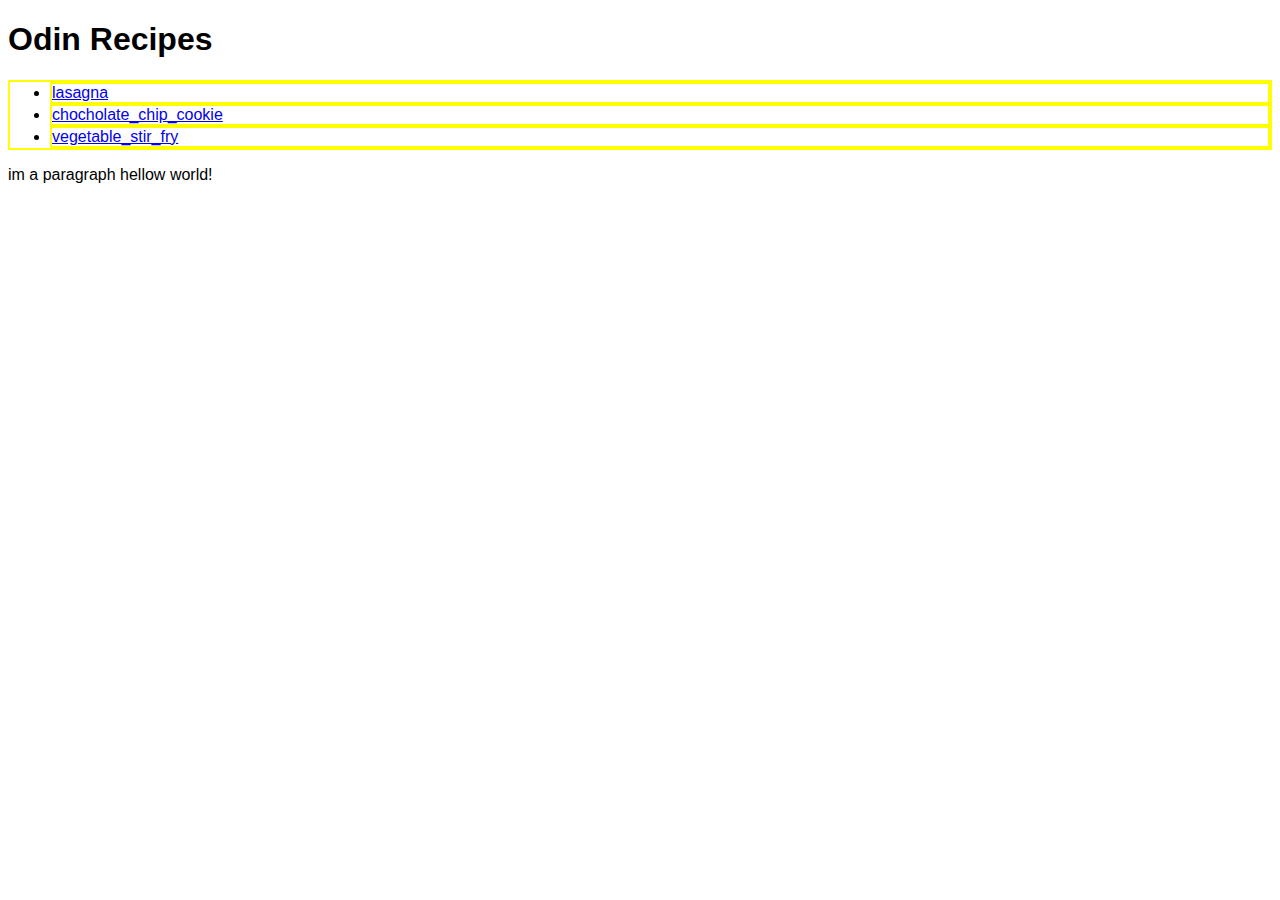
<file: index.html>
<!DOCTYPE html>
<html lan="eng">
  <head>
  <link rel="stylesheet" href="./style.css">
  <meta UTF-8>
  <title>my-recipes</title>
  </head>
  <body>
    <h1>Odin Recipes</h1>
    <ul>
      <li><a href="./recipes/lasagna.html">lasagna</a></li>
      <li><a href="./recipes/chocholate_chip_cookie.html">chocholate_chip_cookie</a></li>
      <li><a href="./recipes/vegetable_stir_fry.html">vegetable_stir_fry</a></li>
    </ul>
    <p> im a paragraph hellow <span>world!</span></p>
  </body>
</html>
</file>
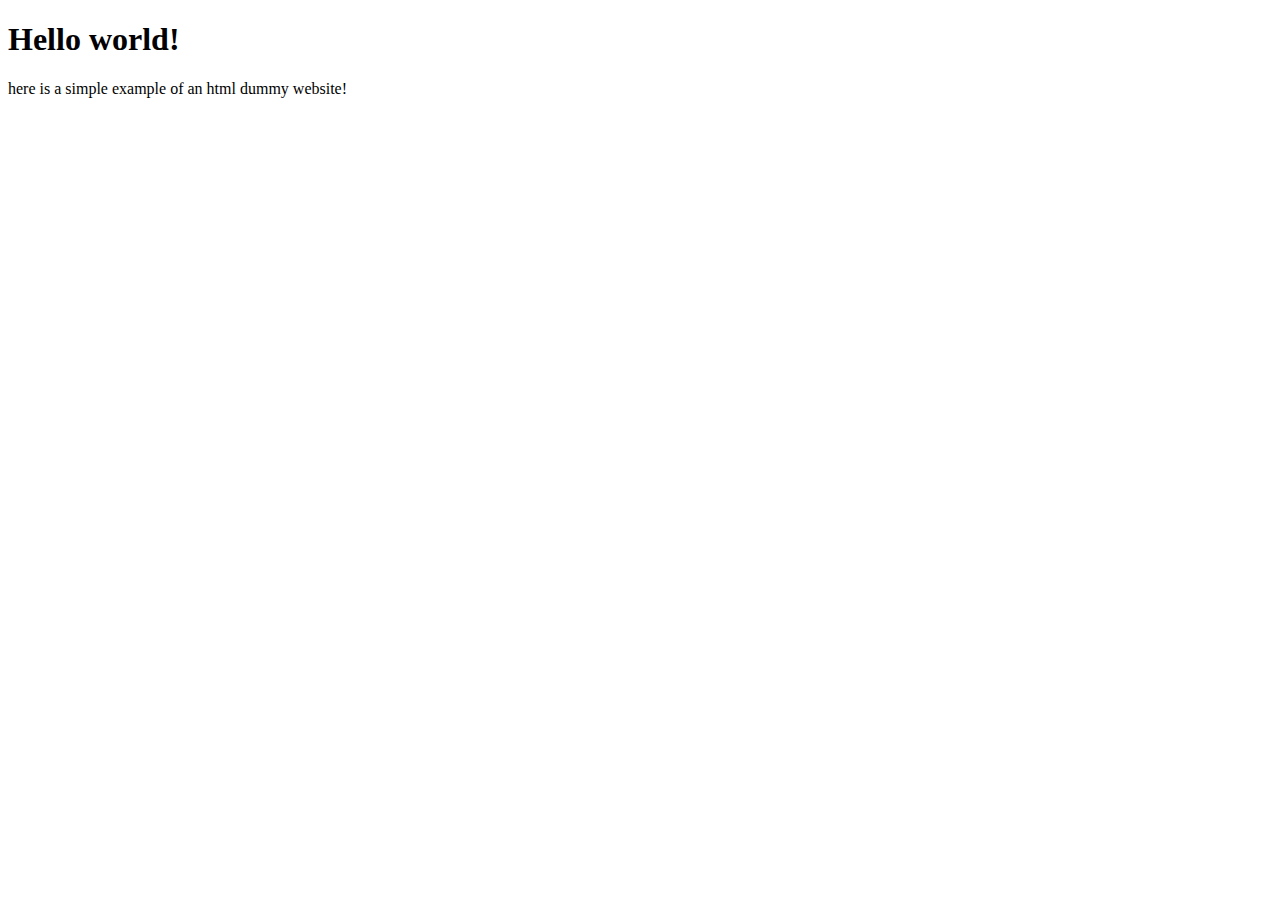
<file: tem.html>
<!DOCTYPE html>
<html>
  <head>
    <meta name="" content="">
    <title>my website</title>
    <link rel="" type="" href="">
  </head>
  <body>
    <h1>Hello world!</h1>
    <div class="unique">
      <p>here is a simple example of an html dummy website!</p>
    </div>
  </body>
</html>
</file>
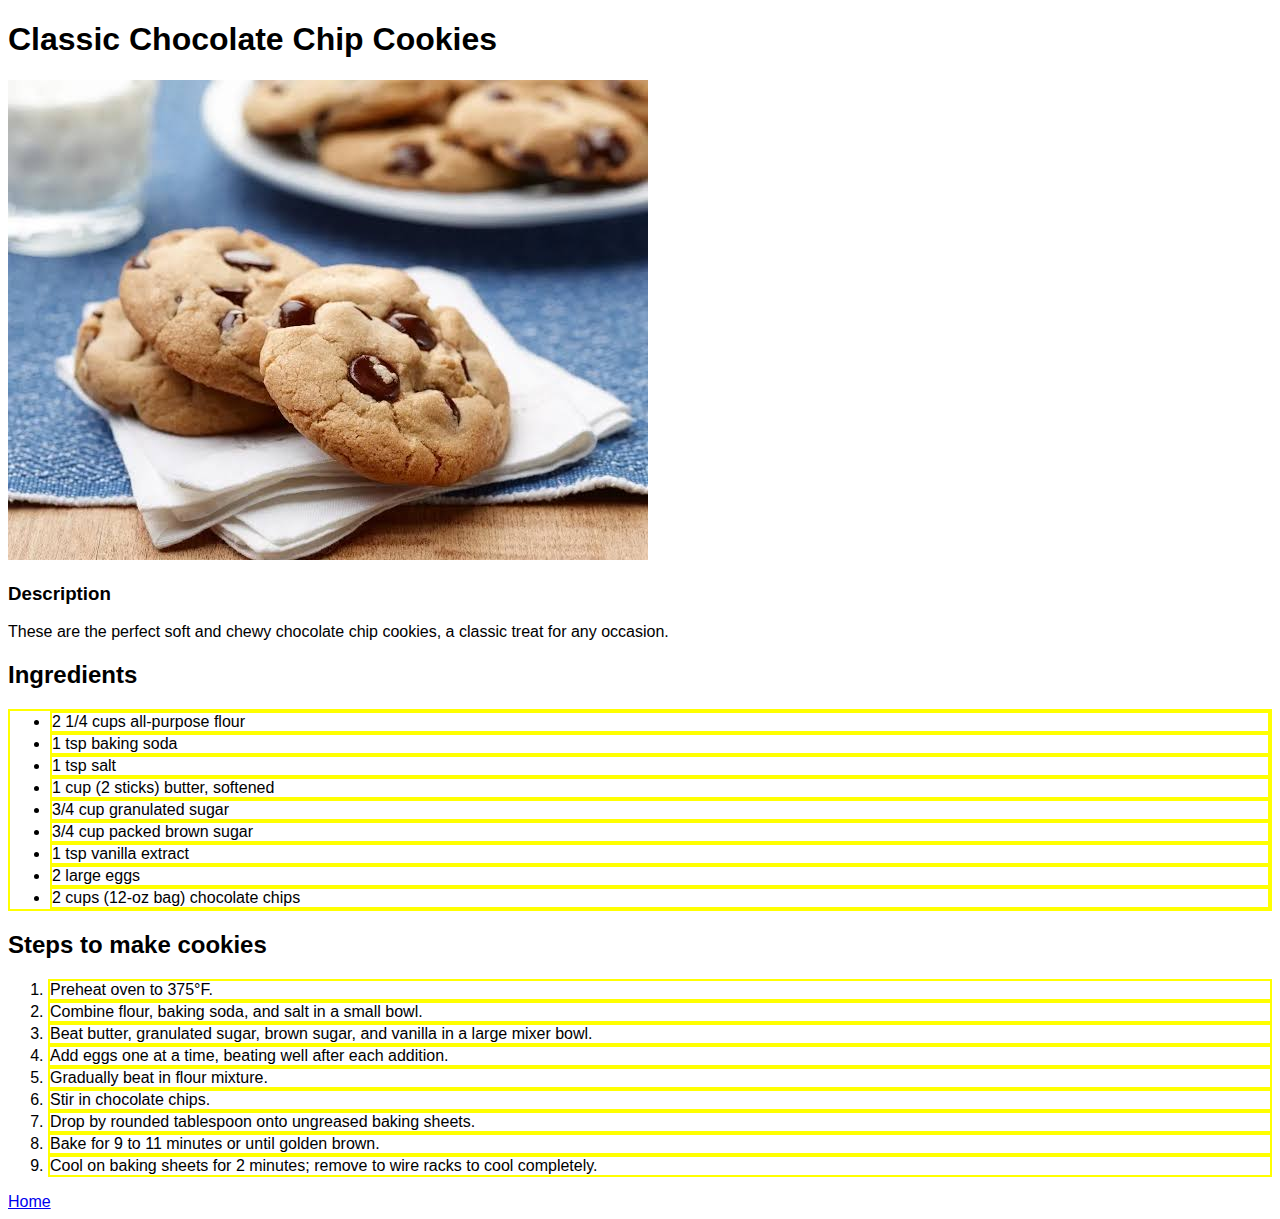
<file: recipes/chocholate_chip_cookie.html>
<!DOCTYPE html>
<html lan="eng">
  <head>
    <meta UTF-8>
    <link rel="stylesheet" href="../style.css">
    <title>my-recipes</title>
  </head>
  <body>
    <h1>Classic Chocolate Chip Cookies</h1>
        <img src="./images/Chocholate_chip_cookie2.jpeg" alt="a photo of chewy chocolate chip cookies">
        <h3>Description</h3>
        <p>These are the perfect soft and chewy chocolate chip cookies, a classic treat for any occasion.</p>

        <h2>Ingredients</h2>
        <ul>
            <li>2 1/4 cups all-purpose flour</li>
              <li>1 tsp baking soda</li>
              <li>1 tsp salt</li>
              <li>1 cup (2 sticks) butter, softened</li>
              <li class="especial">3/4 cup granulated sugar</li>
              <li>3/4 cup packed brown sugar</li>
              <li>1 tsp vanilla extract</li>
              <li>2 large eggs</li>
              <li>2 cups (12-oz bag) chocolate chips</li>
          </ul>

        <h2>Steps to make cookies</h2>
        <ol>
            <li>Preheat oven to 375°F.</li>
              <li>Combine flour, baking soda, and salt in a small bowl.</li>
              <li>Beat butter, granulated sugar, brown sugar, and vanilla in a large mixer bowl.</li>
              <li>Add eggs one at a time, beating well after each addition.</li>
              <li>Gradually beat in flour mixture.</li>
              <li>Stir in chocolate chips.</li>
              <li>Drop by rounded tablespoon onto ungreased baking sheets.</li>
              <li>Bake for 9 to 11 minutes or until golden brown.</li>
              <li>Cool on baking sheets for 2 minutes; remove to wire racks to cool completely.</li>
          </ol>
        <a href="../index.html">Home</a>
  </body>
  
</html>
</file>
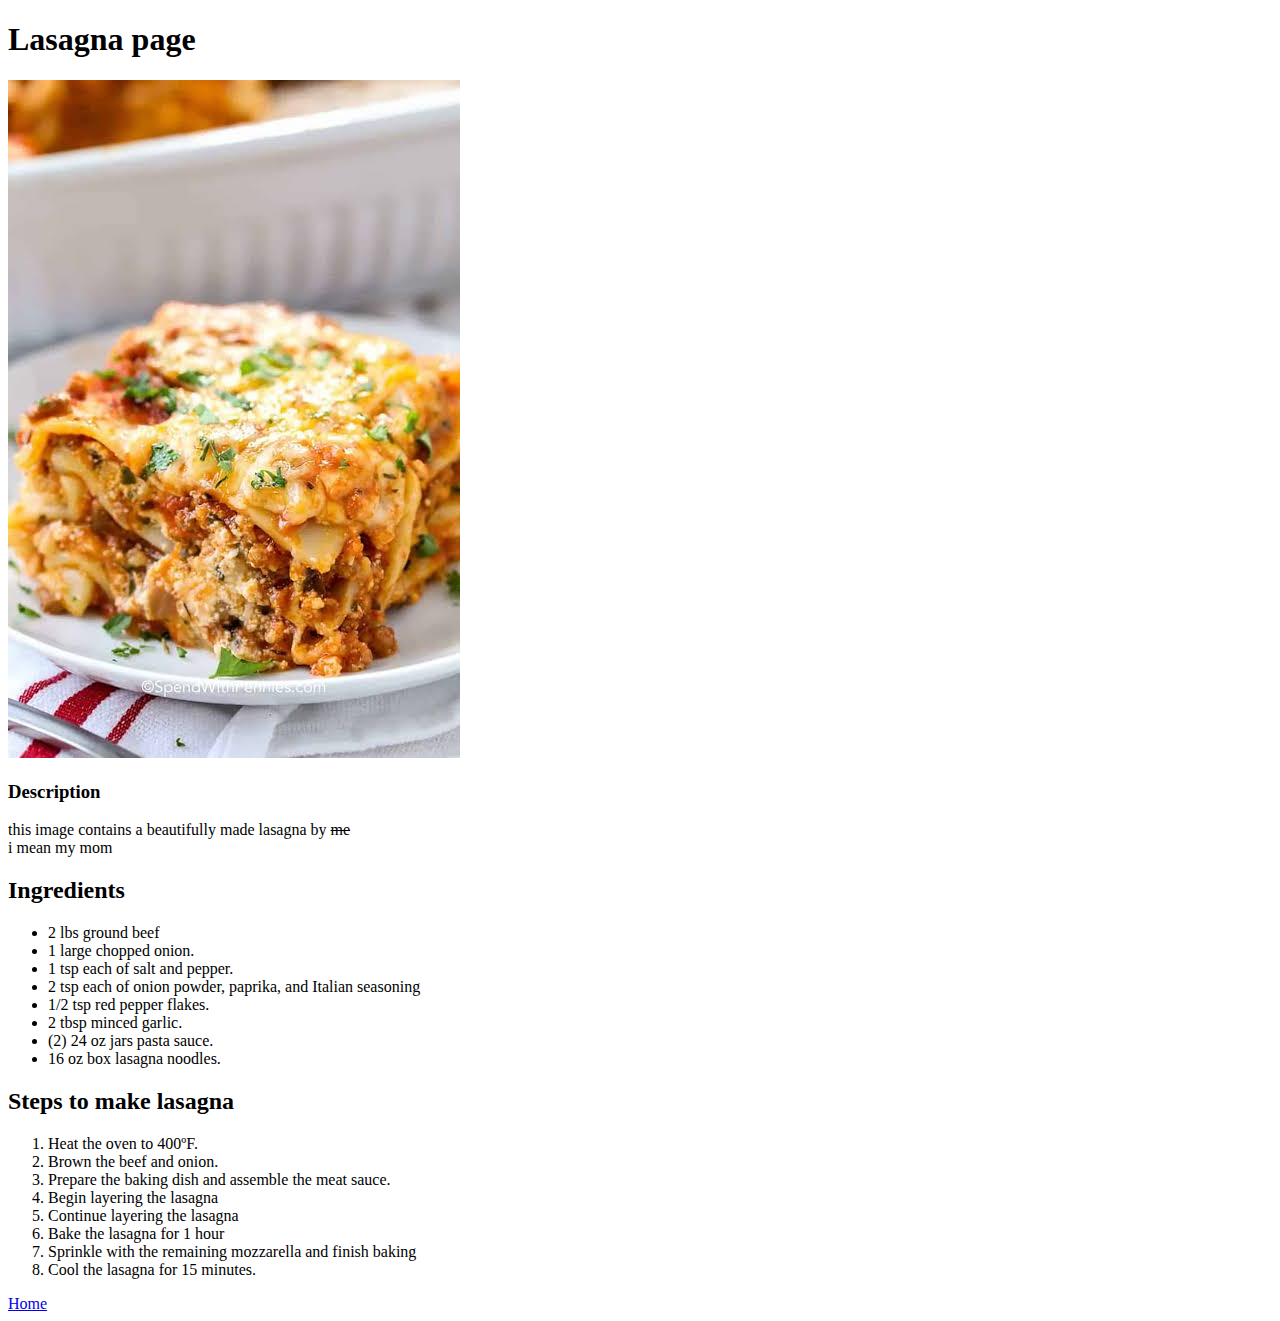
<file: recipes/lasagna.html>
<!DOCTYPE html>
<html lan="eng">
  <head>
  <meta UTF-8>
  <link rel="spread sheet" href="../style.css">
  <title>dummy website</title>
  </head>
  <body>
    <div class="heading">
    <h1>Lasagna page</h1>
    </div>
    <img src="./images/Lasagna2.jpeg" alt="a photo of a delisious Lasagna">
    <div class="heading">
    <h3>Description</h3>
    </div>
    <p>this image contains a beautifully made lasagna by <del>me</del><br> i mean my mom</p>
  
    <h2>Ingredients</h2>
    <ul>
      <li>2 lbs ground beef</li>
      <li>1 large chopped onion.</li>
      <li>1 tsp each of salt and pepper.</li>
      <li>2 tsp each of onion powder, paprika, and Italian seasoning</li>
      <li>1/2 tsp red pepper flakes.</li>
      <li>2 tbsp minced garlic.</li>
      <li>(2) 24 oz jars pasta sauce.</li>
      <li>16 oz box lasagna noodles.</li>
    </ul>

    <h2>Steps to make lasagna</h2>
    <ol>
      <li>Heat the oven to 400ºF.</li>
      <li>Brown the beef and onion.</li>
      <li> Prepare the baking dish and assemble the meat sauce.</li>
      <li>Begin layering the lasagna</li>
      <li> Continue layering the lasagna</li>
      <li> Bake the lasagna for 1 hour</li>
      <li>Sprinkle with the remaining mozzarella and finish baking</li>
      <li>Cool the lasagna for 15 minutes.</li>
    </ol>
    <a href="../index.html">Home</a>
    
  </body>
</html>
</file>
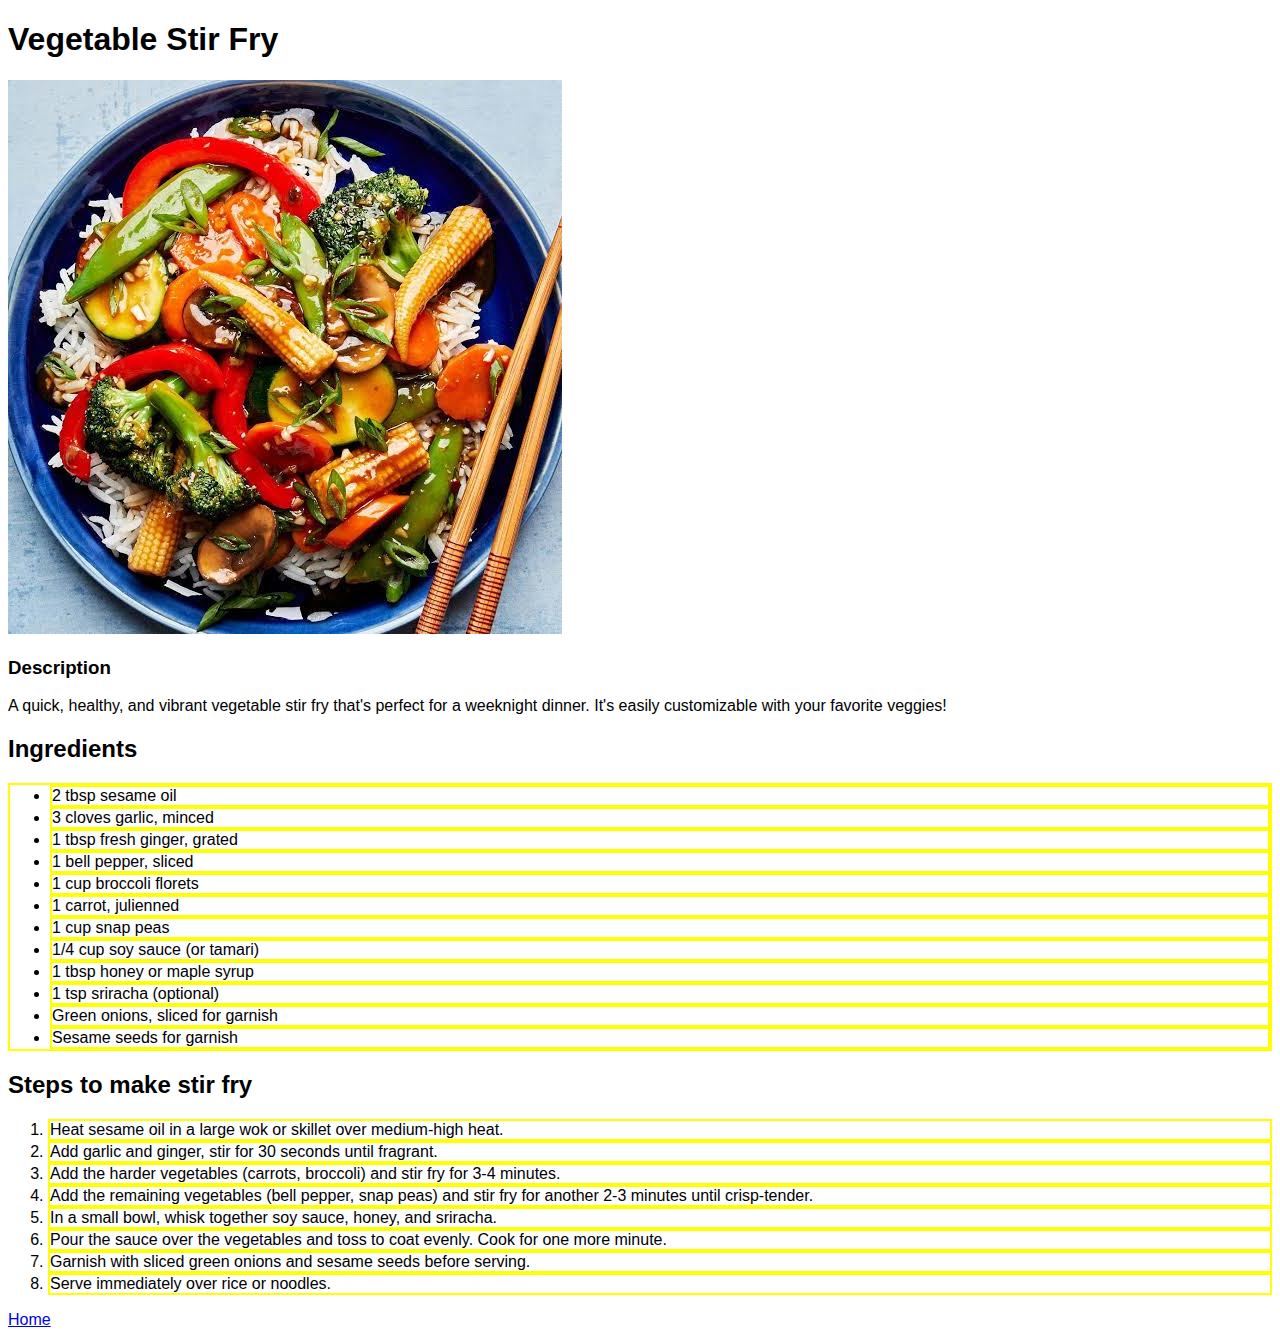
<file: recipes/vegetable_stir_fry.html>
<!DOCTYPE html>
<html>
  <head>
    <meta UTF-8>
    <link rel="stylesheet" href="../style.css">
    <title>my-recipe</title>
  </head>
  <body>
    <h1 class="title vegetable">Vegetable Stir Fry</h1>
    <img src="./images/Stir_fry.jpeg" alt="a colorful vegetable stir fry in a wok">
    <h3>Description</h3>
    <p>A quick, healthy, and vibrant vegetable stir fry that's perfect for a weeknight dinner. It's easily customizable with your favorite veggies!</p>

    <h2>Ingredients</h2>
    <ul>
        <li>2 tbsp sesame oil</li>
          <li>3 cloves garlic, minced</li>
          <li>1 tbsp fresh ginger, grated</li>
          <li>1 bell pepper, sliced</li>
          <li>1 cup broccoli florets</li>
          <li>1 carrot, julienned</li>
          <li>1 cup snap peas</li>
          <li>1/4 cup soy sauce (or tamari)</li>
          <li>1 tbsp honey or maple syrup</li>
          <li>1 tsp sriracha (optional)</li>
          <li>Green onions, sliced for garnish</li>
          <li>Sesame seeds for garnish</li>
      </ul>

    <h2>Steps to make stir fry</h2>
    <ol>
        <li>Heat sesame oil in a large wok or skillet over medium-high heat.</li>
          <li>Add garlic and ginger, stir for 30 seconds until fragrant.</li>
          <li>Add the harder vegetables (carrots, broccoli) and stir fry for 3-4 minutes.</li>
          <li>Add the remaining vegetables (bell pepper, snap peas) and stir fry for another 2-3 minutes until crisp-tender.</li>
          <li>In a small bowl, whisk together soy sauce, honey, and sriracha.</li>
          <li>Pour the sauce over the vegetables and toss to coat evenly. Cook for one more minute.</li>
          <li>Garnish with sliced green onions and sesame seeds before serving.</li>
          <li>Serve immediately over rice or noodles.</li>
      </ol>
    <a href="../index.html">Home</a>

  </body>
</html>
</file>
<file: style.css>
/* an experiment to learn CSS*/

body{
  font-family: sans-serif;
  font-size: 500;
}

.heading{
  padding: 2em;
  text-align: center;
  background-color: pink;
}

li{
  border: solid yellow 2px;
  display: inline-box;
}

ul{
  border: solid yellow 2px;
}
</file>
